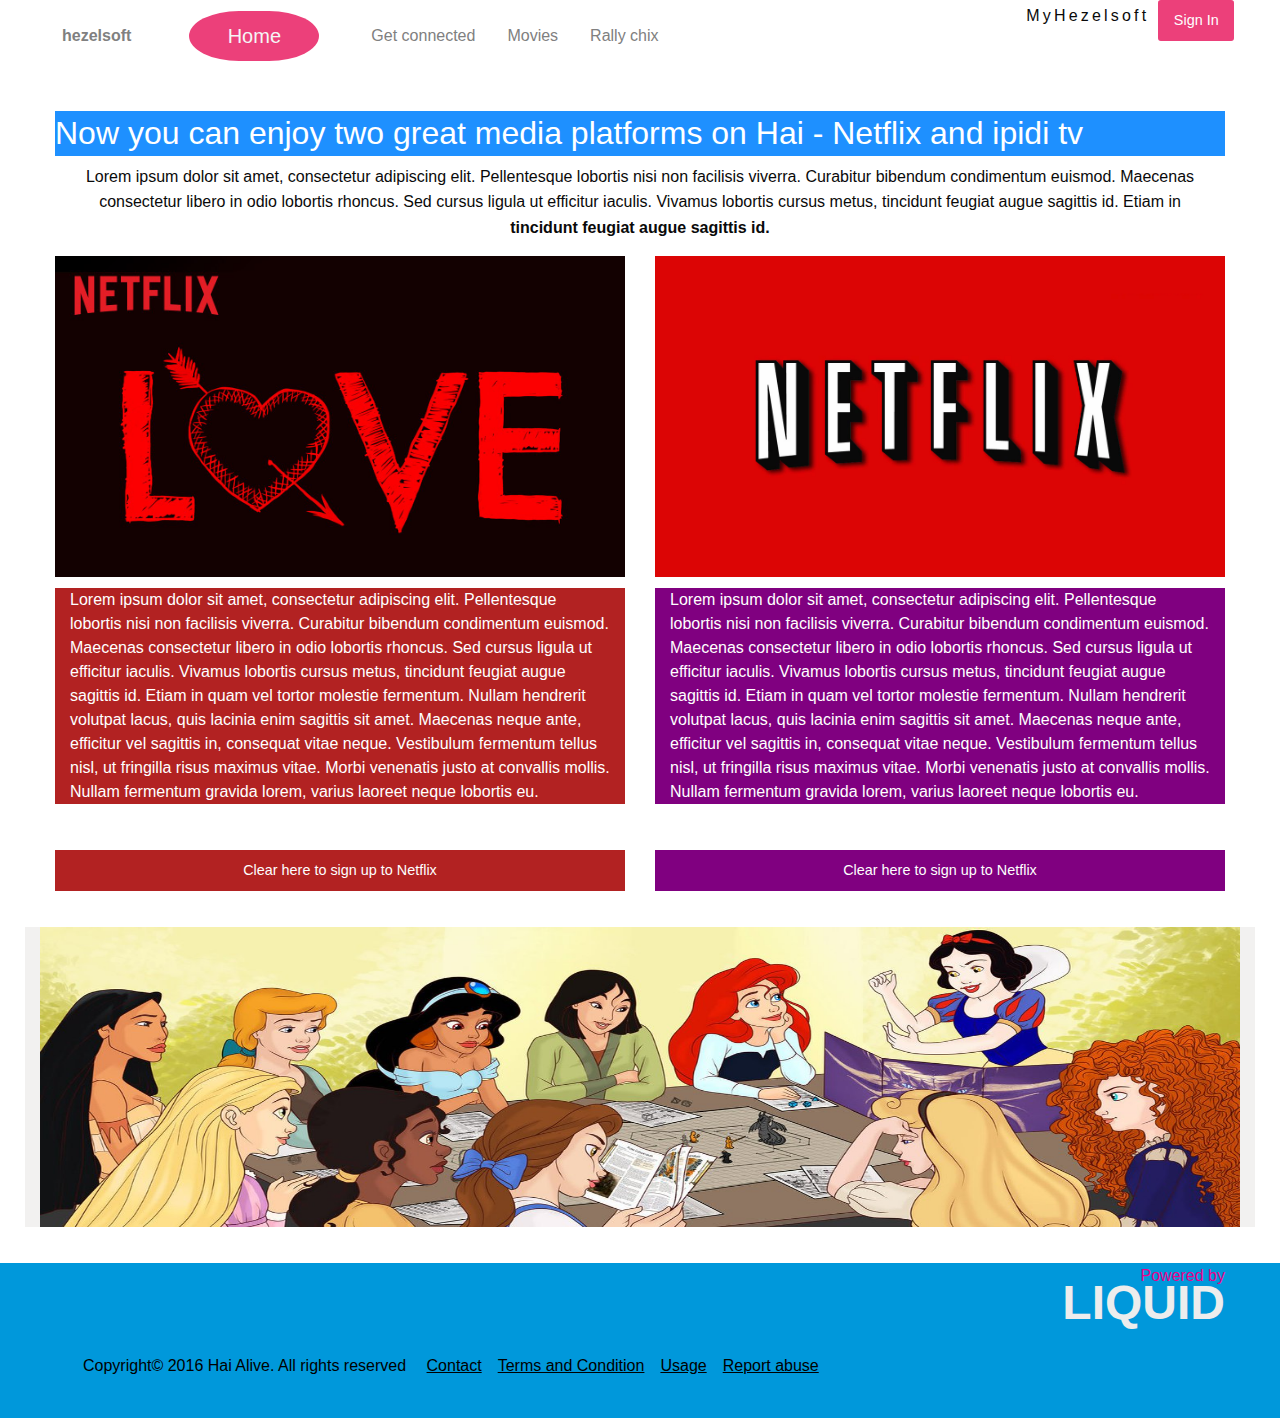
<file: movies.html>
<!doctype html>
<html class="no-js" lang="en" dir="ltr">

<head>
    <meta charset="utf-8">
    <meta http-equiv="x-ua-compatible" content="ie=edge">
    <meta name="viewport" content="width=device-width, initial-scale=1.0">
    <title>Foundation for Sites</title>
    <link rel="stylesheet" href="css/foundation.css">
    <link rel="stylesheet" href="css/app.css">
    <link rel="stylesheet" href="css/style.css">
    <script src="js/prefixfree.min.js"></script>


</head>

<body>
    <div class="container">
        <div class="row fullwidth">
            <div class="small-12 columns">
                <div class="large-8 columns">
                    <div class="top-bar" id="example-menu ">
                        <div class="top-bar-left">
                            <ul class="dropdown menu" data-dropdown-menu>
                                <li class="menu-text"><a href="index.html">hezelsoft</a></li>
                                <li>
                                    <a href="home.html">
                                        <button type="button" class="buttons">Home</button>
                                    </a>
                                </li>
                                <li><a href="#">Get connected</a></li>
                                <li><a href="movies.html">Movies</a></li>
                                <li><a href="#">Rally chix</a></li>
                            </ul>
                        </div>
                    </div>
                </div>

                <div class="large-3 columns firstrow">
                    <div class="top-bar-right">
                        <ul class="menu">
                            <li>
                                <h6>MyHezelsoft</h6>
                            </li>

                            <li>
                                <button type="button" class="button" id="button">Sign In</button>
                            </li>
                        </ul>
                    </div>
                </div>
            </div>
        </div>


        <div class="row">
            <div class="small-12 columns" id="now">
                <h2>Now you can enjoy two great media platforms on Hai -  Netflix and ipidi tv</h2>

                <p>Lorem ipsum dolor sit amet, consectetur adipiscing elit. Pellentesque lobortis nisi non facilisis viverra. Curabitur bibendum condimentum euismod. Maecenas consectetur libero in odio lobortis rhoncus. Sed cursus ligula ut efficitur iaculis. Vivamus lobortis cursus metus, tincidunt feugiat augue sagittis id. Etiam in
                    <br><b>tincidunt feugiat augue sagittis id.</b></p>

            </div>
        </div>

        <div class="row" id="imagenet">
            <div class="small-6 columns me">

                <img src="img/net1.jpg">

            </div>


            <div class="small-6 column me ">

                <img src="img/net2.png">

            </div>

        </div>



        <div class="row">
            <div class="large-6 columns">
                <div class="large-12 columns me" id="net1">
                    Lorem ipsum dolor sit amet, consectetur adipiscing elit. Pellentesque lobortis nisi non facilisis viverra. Curabitur bibendum condimentum euismod. Maecenas consectetur libero in odio lobortis rhoncus. Sed cursus ligula ut efficitur iaculis. Vivamus lobortis cursus metus, tincidunt feugiat augue sagittis id. Etiam in quam vel tortor molestie fermentum. Nullam hendrerit volutpat lacus, quis lacinia enim sagittis sit amet. Maecenas neque ante, efficitur vel sagittis in, consequat vitae neque. Vestibulum fermentum tellus nisl, ut fringilla risus maximus vitae. Morbi venenatis justo at convallis mollis. Nullam fermentum gravida lorem, varius laoreet neque lobortis eu.
                    <br>

                </div>
            </div>


            <div class="large-6 columns">
                <div class="large-12 columns me" id="net2">
                    Lorem ipsum dolor sit amet, consectetur adipiscing elit. Pellentesque lobortis nisi non facilisis viverra. Curabitur bibendum condimentum euismod. Maecenas consectetur libero in odio lobortis rhoncus. Sed cursus ligula ut efficitur iaculis. Vivamus lobortis cursus metus, tincidunt feugiat augue sagittis id. Etiam in quam vel tortor molestie fermentum. Nullam hendrerit volutpat lacus, quis lacinia enim sagittis sit amet. Maecenas neque ante, efficitur vel sagittis in, consequat vitae neque. Vestibulum fermentum tellus nisl, ut fringilla risus maximus vitae. Morbi venenatis justo at convallis mollis. Nullam fermentum gravida lorem, varius laoreet neque lobortis eu.
                    <br>
                </div>

            </div>

        </div>
        <div class="row">
            <div class="large-6 columns">
                <div class="butone">

                    <a href="#" class="button expand" id="but1">Clear here to sign up to Netflix</a>
                </div>
            </div>
            <div class="large-6 columns">
                <div class="butone">

                    <a href="#" class="button expand" id="but2">Clear here to sign up to Netflix</a>
                </div>
            </div>
        </div>
        <div class="row">
            <div class="row slider padding">
                <div class="large-12 columns">

                    <div id="slider">
                        <figure>

                            <img src="img/1.jpg">
                            <img src="img/2.jpg">
                            <img src="img/3.jpg">
                            <img src="img/4.jpg">

                        </figure>
                    </div>
                </div>
            </div>
        </div>


    </div>
    <footer class="footer">
        <div class="row footer">
            <div class="large-12 columns text-right">
                <p class="powered">Powered by</p>

                <h1 class="liguid"><b>LIQUID</b></h1>
            </div>
            <div class="large-12 columns">
                <ul class="ul">
                    <a>
                        <div id="footer" xmlns:dc="http://purl.org/dc/elements/1.1/">
                            <p id="copyright" property="dc:rights"> Copyright&copy;
                                <span property="dc:dateCopyrighted">2016</span>
                                <span property="dc:publisher">Hai Alive. All rights reserved </p></div></a>

                      <span><a href=""><u>Contact</u></a><u><a href=""><u>Terms and Condition</u></a></u><a href=""><u>Usage</u></a><a href=""><u>Report abuse</u></a></ul></span></span>
                            </p>

                        </div>
            </div>
    </footer>

    <script src="js/vendor/jquery.js"></script>
    <script src="js/vendor/what-input.js"></script>
    <script src="js/vendor/foundation.js"></script>
    <script src="js/app.js"></script>
</body>

</html>
</file>
<file: css/app.css>
body {
    background-color: #F2F1F0;
    max-width: 100%;
}

.top-bar-left li:hover {
    background-color: rgba(230, 51, 51, 0.1);
}

.top-bar-left a {
    color: grey;
}

.top-bar-left a:hover {
    color: red;
}

.buttons {
    border-radius: 100px/50px;
    background-color: #EC407A;
    color: whitesmoke;
    font-size: 20px;
    width: 130px;
    height: 50px;
    -moz-border-radius: 100px/ 50px;
    -webkit-border-radius: 100px/ 50px;
    margin-left: 10px;
    margin-right: 20px;
}

.buttons li:hover {
    background-color: transparent;
}

.menubar {
    height: 0px;
}

.button {
    background-color: #EC407A;
}

.rowtwo {
    background-image: url(../img/me.jpeg);
    background-repeat: no-repeat;
    background-image: cover;
    margin-left: 0px;
    padding: 0;
    margin: 0;
}

.innerdiv {
    height: 90px;
}

.h2 {
    color: white;
    font-family: 'Open Sans Condensed', sans-serif;
}

.top-bar-right {
    letter-spacing: 0.2em;
}

#button {
    border-radius: 0.2em;
    margin-left: 12%;
    width: 100%;
}

.overlay {
    width: 100%;
    background-color: rgb(0, 0, 0);
    /* Black fallback color */
    background-color: rgba(0, 0, 0, 0.5);
    /* Black w/opacity */
    overflow-x: hidden;
    /* Disable horizontal scroll */
}

.button {
    background-color: #EC407A;
}

.p {
    color: white;
}

.listrow {
    background-color: white;
    padding-left: 30px;
}

.padding {
    margin-left: 10px;
    margin-right: 50px;
}


/*slider*/

img {
    width: 100%;
}

.slide-window {
    /*border:1px solid black;*/
    width: 100%;
    height: auto;
    /* background-color:red;*/
    overflow: hidden;
    position: relative;
    margin: 0px;
    padding: 0px;
}

.nav {
    display: block;
    text-indent: -10000px;
    position: absolute;
    cursor: pointer;
}

.info-bar {
    position: absolute;
    bottom: 0;
    height: 20%;
    background-color: rgba(0, 0, 0, 0.5);
    width: 100%;
}

#rightNav,
#leftNav {
    top: calc(50% - 26px);
    position: absolute;
    width: 20px;
    height: 53px;
    background-image: url(http://www.nhm.ac.uk/etc/designs/nhmwww/img/arrows/slider-arrow.png);
    background-repeat: no-repeat;
    z-index: 999;
    /*What does this do?*/
}

#rightNav {
    right: 0;
    -webkit-transform: scaleX(-1);
}

#leftNav {
    left: 0;
    -webkit-transform: scaleX(-1);
}

.slide-holder {
    width: 300%;
    background-color: blue;
    margin-left: 0%;
    transition: margin-left 1s;
    /*  this is the bit that needs to change to slide the slide*/
}

.slide {
    width: 33.33%;
    height: auto;
    float: left;
}

.div {
    background-color: #EC407A;
}

.b {
    background-color: #c37139;
}

.b2 {
    background-color: #E91E63;
}

.back {
    background-image: url(../img/1.jpg);
    width: 100%;
    background-repeat: no-repeat;
    background-image: cover;
}

.rows {
    padding: 0px;
    margin: 0px;
    max-width: 100%;
    margin-right: 0px;
}

.footer {
    background-color: #0098DB;
    width: 100%;
}

.ul a {
    padding: 3px;
    margin: 5px;
    display: inline-block;
    color: black;
}

.th {
    height: 50px;
}

.way {
    height: 250px;
}

.container {
    background-color: white;
}

.b {
    background-color: #0098DB;
}

.message {
    color: #EC407A;
    margin-left: 10px;
    font-size: 28px;
}

.office {
    background-color: #EC407A;
}

#now {
    margin-top: 2em;
    background-color: white;
}

#now h2 {
    margin-top: 0.2em;
    background-color: dodgerblue;
    color: white;
    font-size: 2em;
}

#now p {
    text-align: center;
}

#imagenet img {
    height: 100%;
    max-width: 1280px;
}

#imagenet2 {
    padding: 10px;
}

#net1 {
    background-color: firebrick;
    color: white;
    margin-top: 2%;
}

#net2 {
    background-color: purple;
    color: white;
    margin-top: 2%;
}

#but1 {
    background-color: firebrick;
    margin-top: 4%;
    width: 100%;
}

#but2 {
    background-color: purple;
    margin-top: 4%;
    width: 100%;
}

.butone {
    background-color: white;
    margin-top: 4%;
}

.liguid {
    color: #EDEDED;
    margin-top: -3%;
}

.powered {
    color: #EB008B;
}

.u {
    background-color: #5EACCC;
}
</file>
<file: css/style.css>
@keyframes slidy {
    0% {
        left: 0%;
    }
    20% {
        left: 0%;
    }
    25% {
        left: -100%;
    }
    45% {
        left: -100%;
    }
    50% {
        left: -200%;
    }
    70% {
        left: -200%;
    }
    75% {
        left: -300%;
    }
    95% {
        left: -300%;
    }
    100% {
        left: -400%;
    }
}

body {
    margin: 0;
}

#slider {
    overflow: hidden;
}

#slider figure img {
    width: 20%;
    float: left;
    height: 300px;
    width: cover;
}

#slider figure {
    position: relative;
    width: 500%;
    margin: 0;
    left: 0;
    text-align: left;
    font-size: 0;
    animation: 10s slidy infinite;
    height: 200px;
}


/*===================================================sliding width=========================================================*/

.slider {
    height: auto;
    background-color: #F2F1F0;
}

.fullwidth {
    max-width: 100%;
    background-color: white;
    padding: 0px;
    margin: 0px;
}

.firstrow {
    margin-right: 25px;
}
</file>
